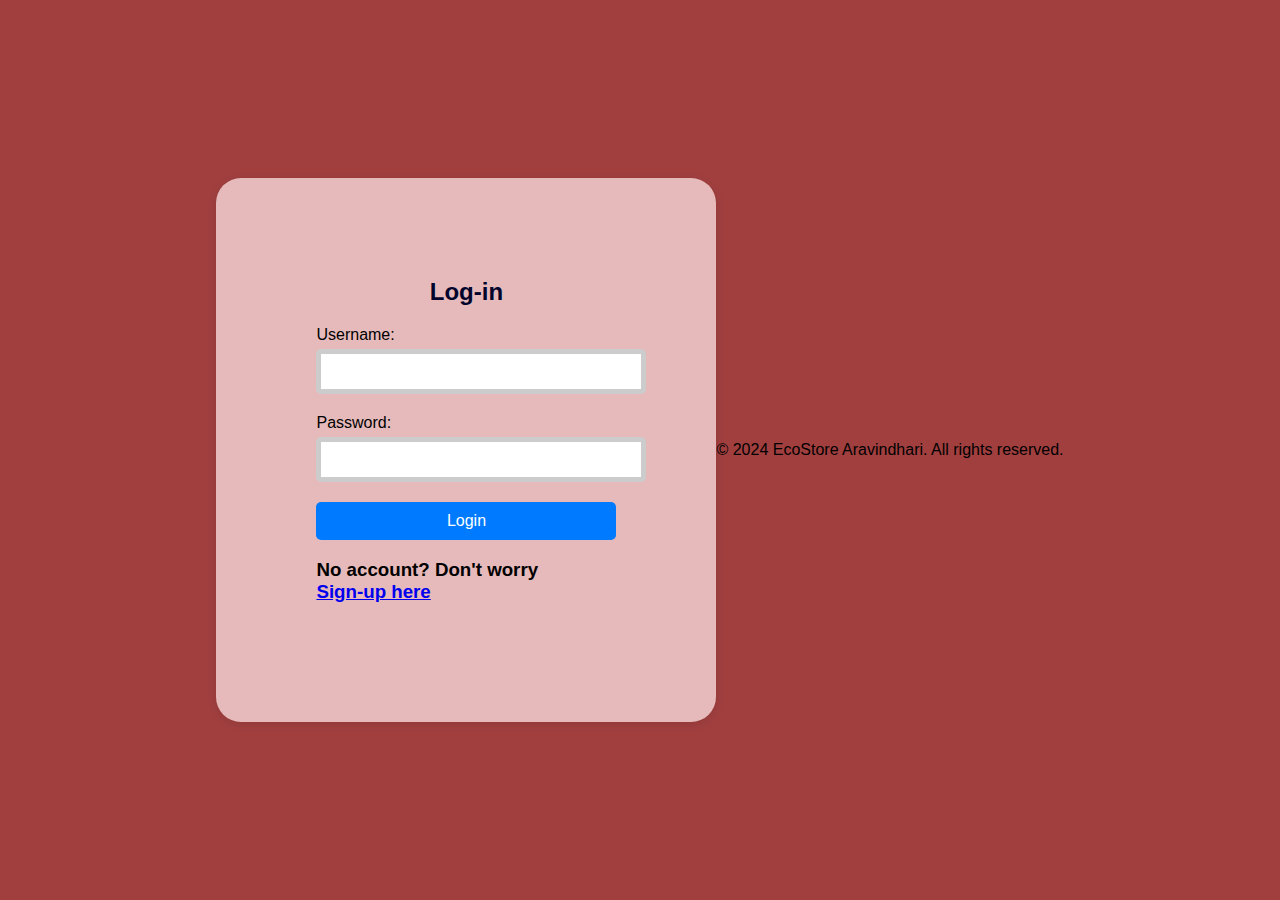
<file: login.html>
<!DOCTYPE html>
<html lang="en">
<head>
    <meta charset="UTF-8">
    <meta name="viewport" content="width=device-width, initial-scale=1.0">
    <title>Login Page</title>
    <link rel="stylesheet" href="style2.css">
</head>
<body>
    <div class="login-container">
        <h2>Log-in</h2>
        <form id="loginForm" onsubmit="return validateForm()">
            <div class="form-group">
                <label for="username">Username:</label>
                <input type="text" id="username" name="username" required>
                <span class="error-message" id="usernameError"></span>
            </div>
            <div class="form-group">
                <label for="password">Password:</label>
                <input type="password" id="password" name="password" required>
                <span class="error-message" id="passwordError"></span>
            </div>
            <input type="submit" value="Login">
        </form>
        <h3>No account? Don't worry<br><a href="signup.html"><span>Sign-up here</span></a></h3>
    </div>
     <!-- Footer -->
     <footer class="bg-dark text-white text-center py-3">
        <div class="container">
            <p>&copy; 2024 EcoStore Aravindhari. All rights reserved.</p>
        </div>
    </footer>

    <script>
        function validateForm() {
            // Get the values from the form
            const enteredUsername = document.getElementById('username').value;
            const enteredPassword = document.getElementById('password').value;

            // Get the stored values from local storage
            const storedUsername = localStorage.getItem('username');
            const storedPassword = localStorage.getItem('password');

            // Check if the entered values match the stored values
            if (enteredUsername === storedUsername && enteredPassword === storedPassword) {
                alert('Login successful!');
                window.location.href = 'index.html';
                return false; // Prevent form submission (because we are redirecting manually)
            } else {
                // Display error messages
                document.getElementById('usernameError').textContent = 'Invalid username';
                document.getElementById('passwordError').textContent = 'Invalid password';
                return false; // Prevent form submission
            }
        }
    </script>
</body>
</html>
</file>
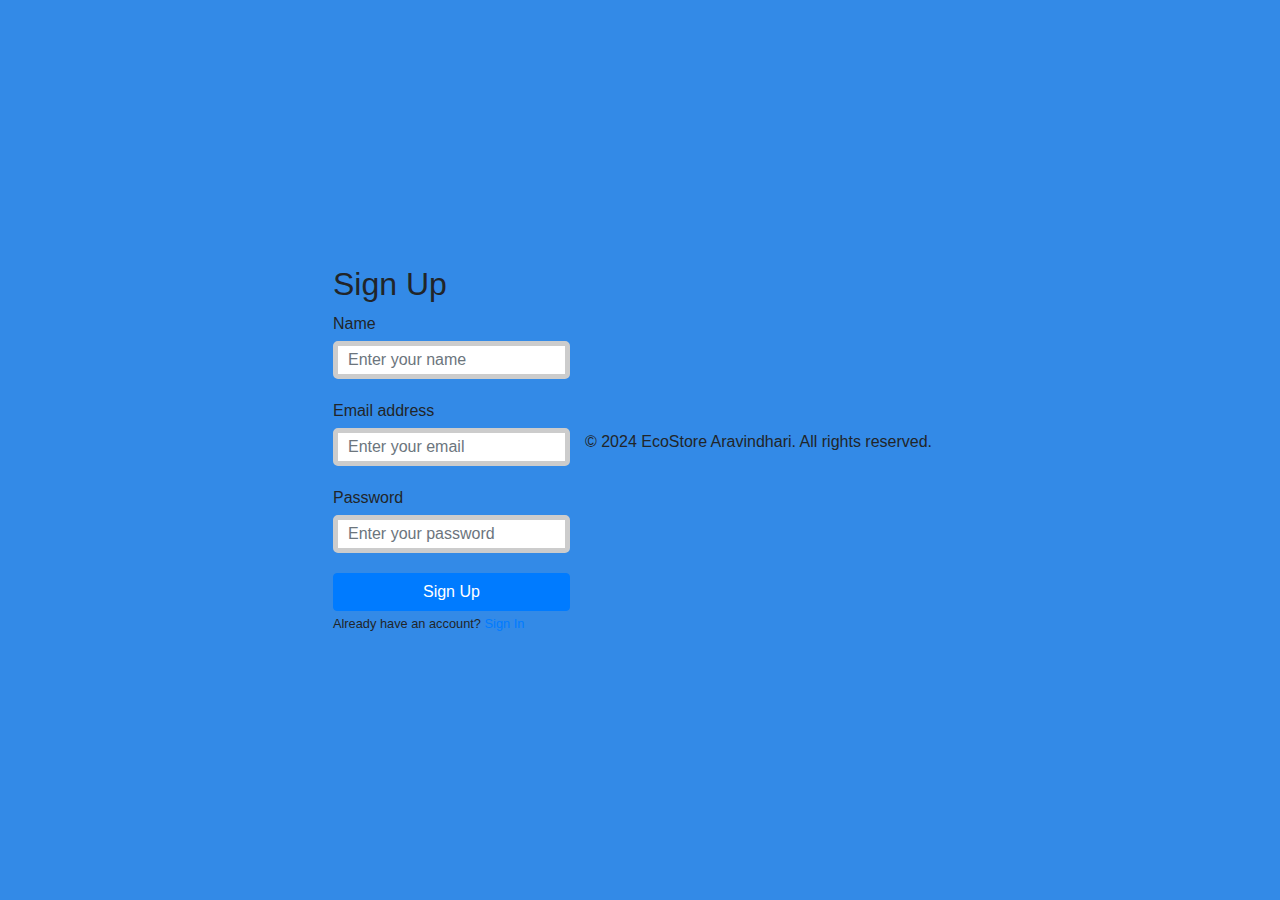
<file: signup.html>
<!DOCTYPE html>
<html lang="en">
<head>
    <meta charset="UTF-8">
    <meta name="viewport" content="width=device-width, initial-scale=1.0">
    <title>Sign Up</title>
    <!-- Bootstrap CSS -->
    <link href="https://stackpath.bootstrapcdn.com/bootstrap/4.5.2/css/bootstrap.min.css" rel="stylesheet">
    <link rel="stylesheet" href="style2.css">
</head>
<body>
    <div class="signup-container">
        <h2>Sign Up</h2>
        <form id="signupForm">
            <div class="form-group">
                <label for="name">Name</label>
                <input type="text" class="form-control" id="name" placeholder="Enter your name" required>
            </div>
            <div class="form-group">
                <label for="email">Email address</label>
                <input type="email" class="form-control" id="email" placeholder="Enter your email" required>
            </div>
            <div class="form-group">
                <label for="password">Password</label>
                <input type="password" class="form-control" id="password" placeholder="Enter your password" required>
            </div>
            <button type="submit" class="btn btn-primary btn-block">Sign Up</button>
        </form>
        <small>Already have an account? <a href="login.html">Sign In</a></small>
    </div>

    <!-- Footer -->
    <footer>
        <div class="container">
            <p>&copy; 2024 EcoStore Aravindhari. All rights reserved.</p>
        </div>
    </footer>

    <!-- Bootstrap JS and dependencies -->
    <script src="https://code.jquery.com/jquery-3.5.1.slim.min.js"></script>
    <script src="https://cdn.jsdelivr.net/npm/@popperjs/core@2.9.2/dist/umd/popper.min.js"></script>
    <script src="https://stackpath.bootstrapcdn.com/bootstrap/4.5.2/js/bootstrap.min.js"></script>

    <!-- JavaScript for handling local storage -->
    <script>
        document.getElementById('signupForm').addEventListener('submit', function(e) {
            e.preventDefault(); // Prevent the form from submitting the traditional way
            
            // Get form values
            const name = document.getElementById('name').value;
            const email = document.getElementById('email').value;
            const password = document.getElementById('password').value;

            // Store form values in local storage
            localStorage.setItem('username', name);
            localStorage.setItem('email', email);
            localStorage.setItem('password', password);

            alert('Your data has been saved in local storage!');

            // Optionally, redirect to a different page
            window.location.href = 'login.html';
        });
    </script>
<style>
    body {
    font-family: Arial, sans-serif;
    background-color:#338ae7;
    display: flex;
    justify-content: center;
    align-items: center;
    height: 100vh;
    margin: 0;
}


</style>

</body>
</html>
</file>
<file: style2.css>
body {
    font-family: Arial, sans-serif;
    background-color: #a13f3f;
    display: flex;
    justify-content: center;
    align-items: center;
    height: 100vh;
    margin: 0;
}

.login-container {
    background-color: #e6baba;
    padding: 100px;
    border-radius: 25px;
    box-shadow: 0 2px 10px rgba(0, 0, 0, 0.1);
    width: 300px;
}

.login-container h2 {
    margin-top: 0;
    margin-bottom: 20px;
    text-align: center;
    color: #02042c;
}

.form-group {
    margin-bottom: 20px;
}

.form-group label {
    display: block;
    margin-bottom: 5px;
    align-items: center;
    justify-content: center;
}

.form-group input {
    width: 100%;
    padding: 10px;
    border: 5px solid #ccc;
    border-radius: 5px;
    align-items: center;
}

.error-message {
    color: red;
    font-size: 0.9em;
    display: none;
}

.login-container input[type="submit"] {
    width: 100%;
    padding: 10px;
    background-color: #007BFF;
    border: none;
    border-radius: 5px;
    color: #fff;
    font-size: 16px;
    cursor: pointer;
}

.login-container input[type="submit"]:hover {
    background-color: #0056b3;
}
</file>
